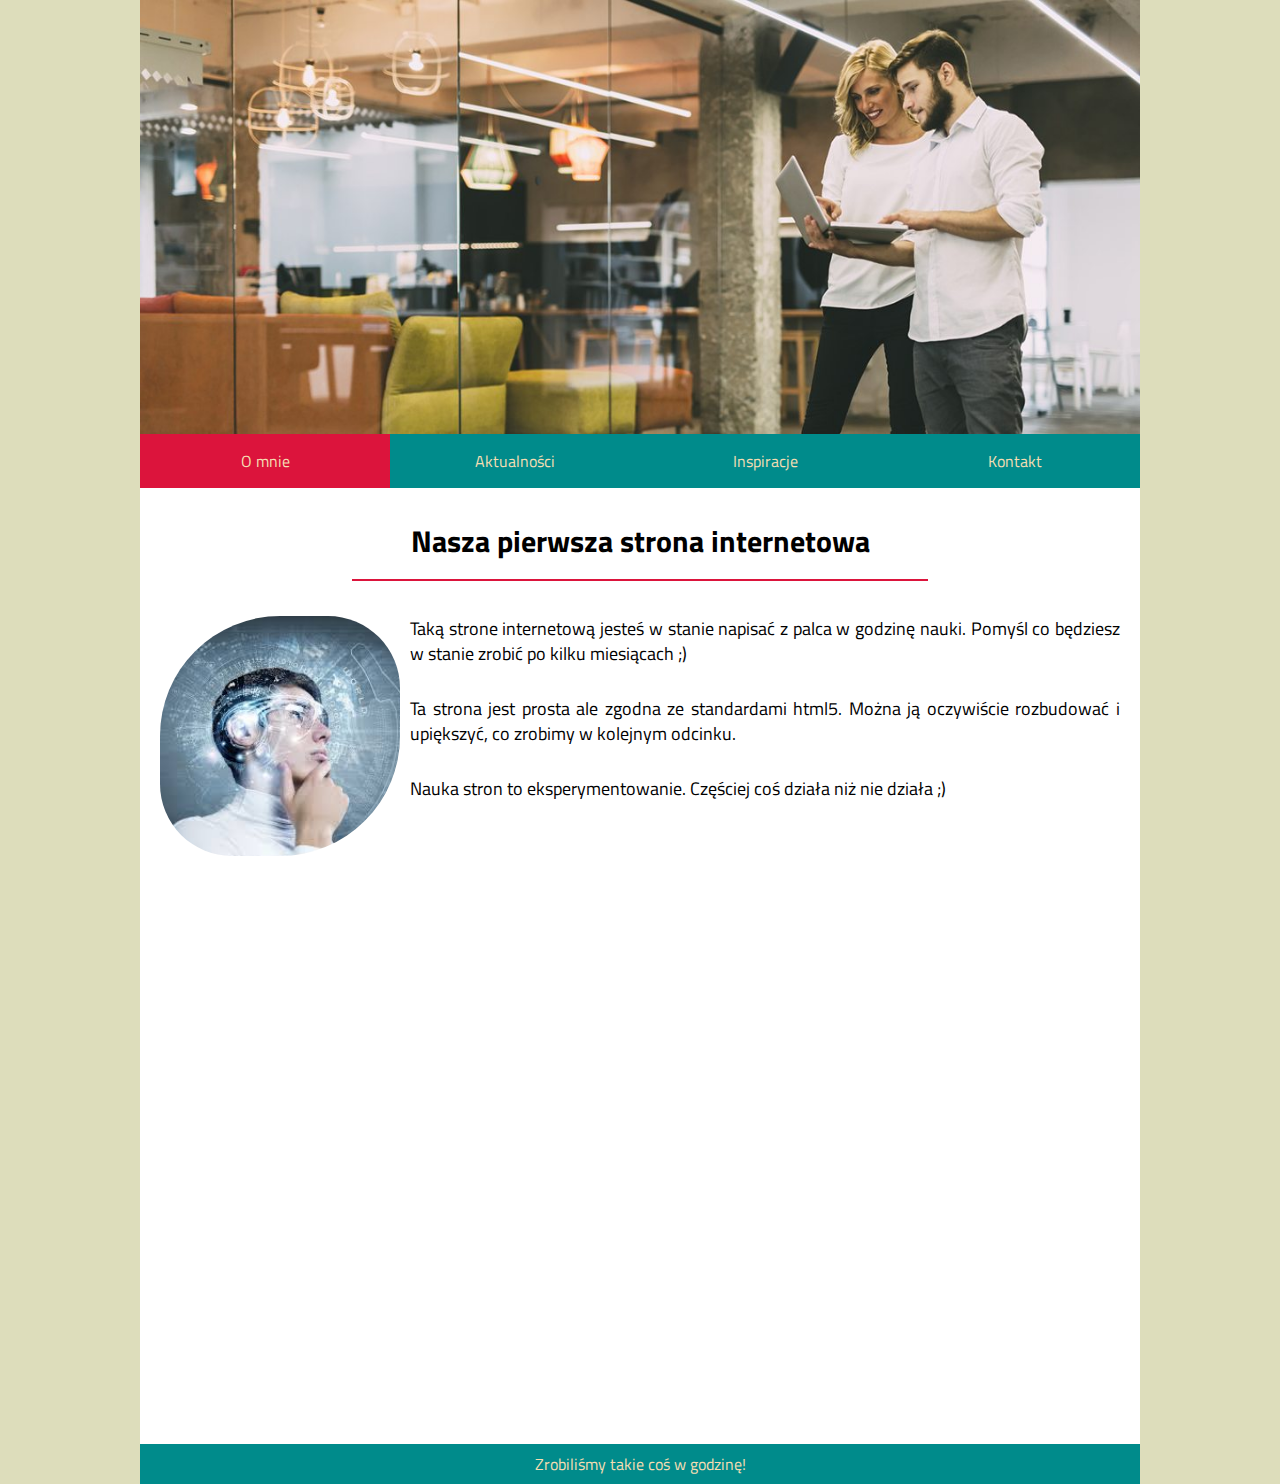
<file: index.html>
<!DOCTYPE html>
<html lang="pl">
    
<head>
    <meta charset="UTF-8">
    <meta name="viewport" content="width=device-width, initial-scale=1.0">
    <title>Pierwsza strona</title>
    <link href="https://fonts.googleapis.com/css?family=Titillium+Web&amp;subset=latin-ext" rel="stylesheet">
    <link rel="icon" href="favicon.ico">
    <link rel="shortcut icon" href="favinon.ico" type="image/x-icon">
    <link rel="stylesheet" href="style.css">
</head>
    
<body>
    <div id="wrapper">
        <header>
            <img src="programista.jpg" alt="programista - header"/>
        </header>
        
        <nav>
            <a class="menu active" href="index.html">O mnie</a>
            <a class="menu" href="news.html">Aktualności</a>
            <a class="menu" href="#">Inspiracje</a>
            <a class="menu" href="#">Kontakt</a>
        </nav>
        
        <section>
            <article>
                <h1>Nasza pierwsza strona internetowa</h1>
                <p><img class="left" src="face.jpg" alt="twarz znanej osoby"/>Taką strone internetową jesteś w stanie napisać z palca w godzinę nauki. Pomyśl co będziesz w stanie zrobić po kilku miesiącach ;)</p>
                <p>Ta strona jest prosta ale zgodna ze standardami html5. Można ją oczywiście rozbudować i upiększyć, co zrobimy w kolejnym odcinku.</p>
                <p>Nauka stron to eksperymentowanie. Częściej coś działa niż nie działa ;)</p>
            </article>
            
            <iframe width="1000" height="562.5" src="https://www.youtube.com/embed/TZMVsQkDs58" frameborder="0" allow="accelerometer; autoplay; encrypted-media; gyroscope; picture-in-picture" allowfullscreen></iframe>
        </section>
        
        <footer>Zrobiliśmy takie coś w godzinę!</footer>
    
    </div>
    
</body>  
    
</html>
</file>
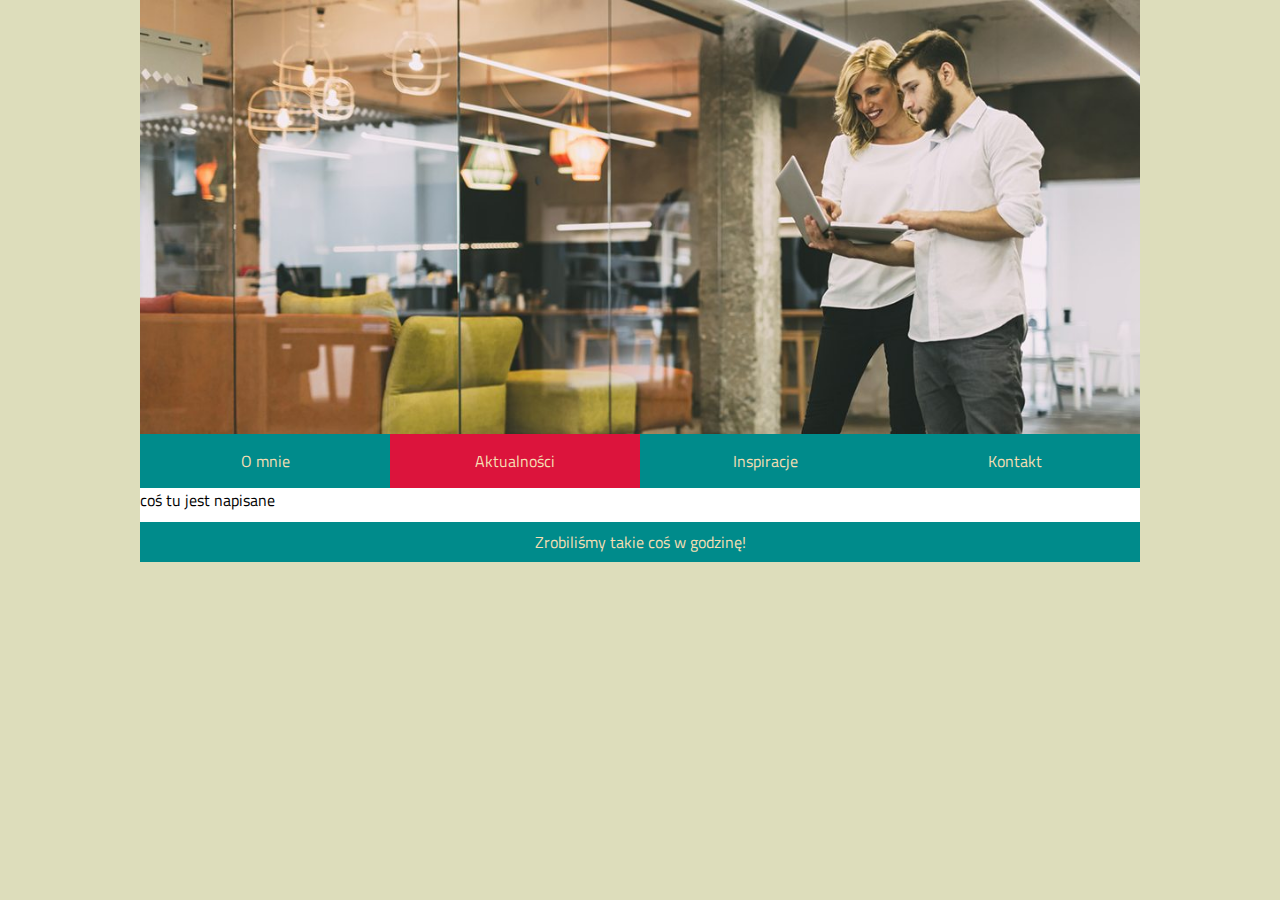
<file: news.html>
<!DOCTYPE html>
<html lang="pl">
    
<head>
    <meta charset="UTF-8">
    <meta name="viewport" content="width=device-width, initial-scale=1.0">
    <title>Pierwsza strona</title>
    <link href="https://fonts.googleapis.com/css?family=Titillium+Web&amp;subset=latin-ext" rel="stylesheet">
    <link rel="icon" href="favicon.ico">
    <link rel="shortcut icon" href="favinon.ico" type="image/x-icon">
    <link rel="stylesheet" href="style.css">
</head>
    
<body>
    <div id="wrapper">
        <header>
            <img src="programista.jpg" alt="programista - header"/>
        </header>
        
        <nav>
            <a class="menu" href="index.html">O mnie</a>
            <a class="menu active" href="news.html">Aktualności</a>
            <a class="menu" href="#">Inspiracje</a>
            <a class="menu" href="#">Kontakt</a>
        </nav>
        
        <section>
            <p>coś tu jest napisane</p>
        </section>
        
        <footer>Zrobiliśmy takie coś w godzinę!</footer>
    
    </div>
    
</body>  
    
</html>
</file>
<file: style.css>
* {
    margin: 0; 
    padding: 0;
    font-family: 'Titillium Web', sans-serif;
    box-sizing: border-box;
}

body {
    background-color: #ddb;
}
#wrapper {
    max-width: 1000px;
    margin: 0 auto; 
    background-color: white;
}

header img {
    max-width: 1000px;
    width: 100%;
    display: block;
}

nav {
    overflow: hidden;
}

nav a {
    display: block;
    float: left;
    width: 25%;
    color: wheat;
    text-align: center;
    text-decoration: none;
    background-color: darkcyan;
    padding: 15px 30px;
    -webkit-transition: all 1s ease;
    transition: all 1s ease;
    
}


a.menu:hover {
    background-color: crimson;
    cursor: pointer;
}

.active {
    background-color: crimson;
}

article {
    margin-top: 30px;
    margin-bottom: 20px;
    padding: 0 20px;
}

@media (max-width: 800px){
    nav a {
        width: 50%;
    }
}

@media (max-width: 500px){
    nav a {
        width: 100%;
    }
}

h1 {
    font-size: 30px;
    text-align: center;
    margin: 0 20% 20px 20%;
    padding-bottom: 15px;
    border-bottom: 2px solid crimson;
}

.left {
    float: left;
    margin: 0px 10px 10px 0;
    width: 25%;
    border-radius: 50% 30%;
}

article p {
    text-align: justify;
    line-height: 25px;
    font-size: 18px;
    padding: 15px 0;
}

iframe {
    width: 100%;
}

footer{
    height: 40px;
    background-color: darkcyan;
    text-align: center;
    color: wheat;
    line-height: 40px;
    margin-top: 10px;
}
</file>
